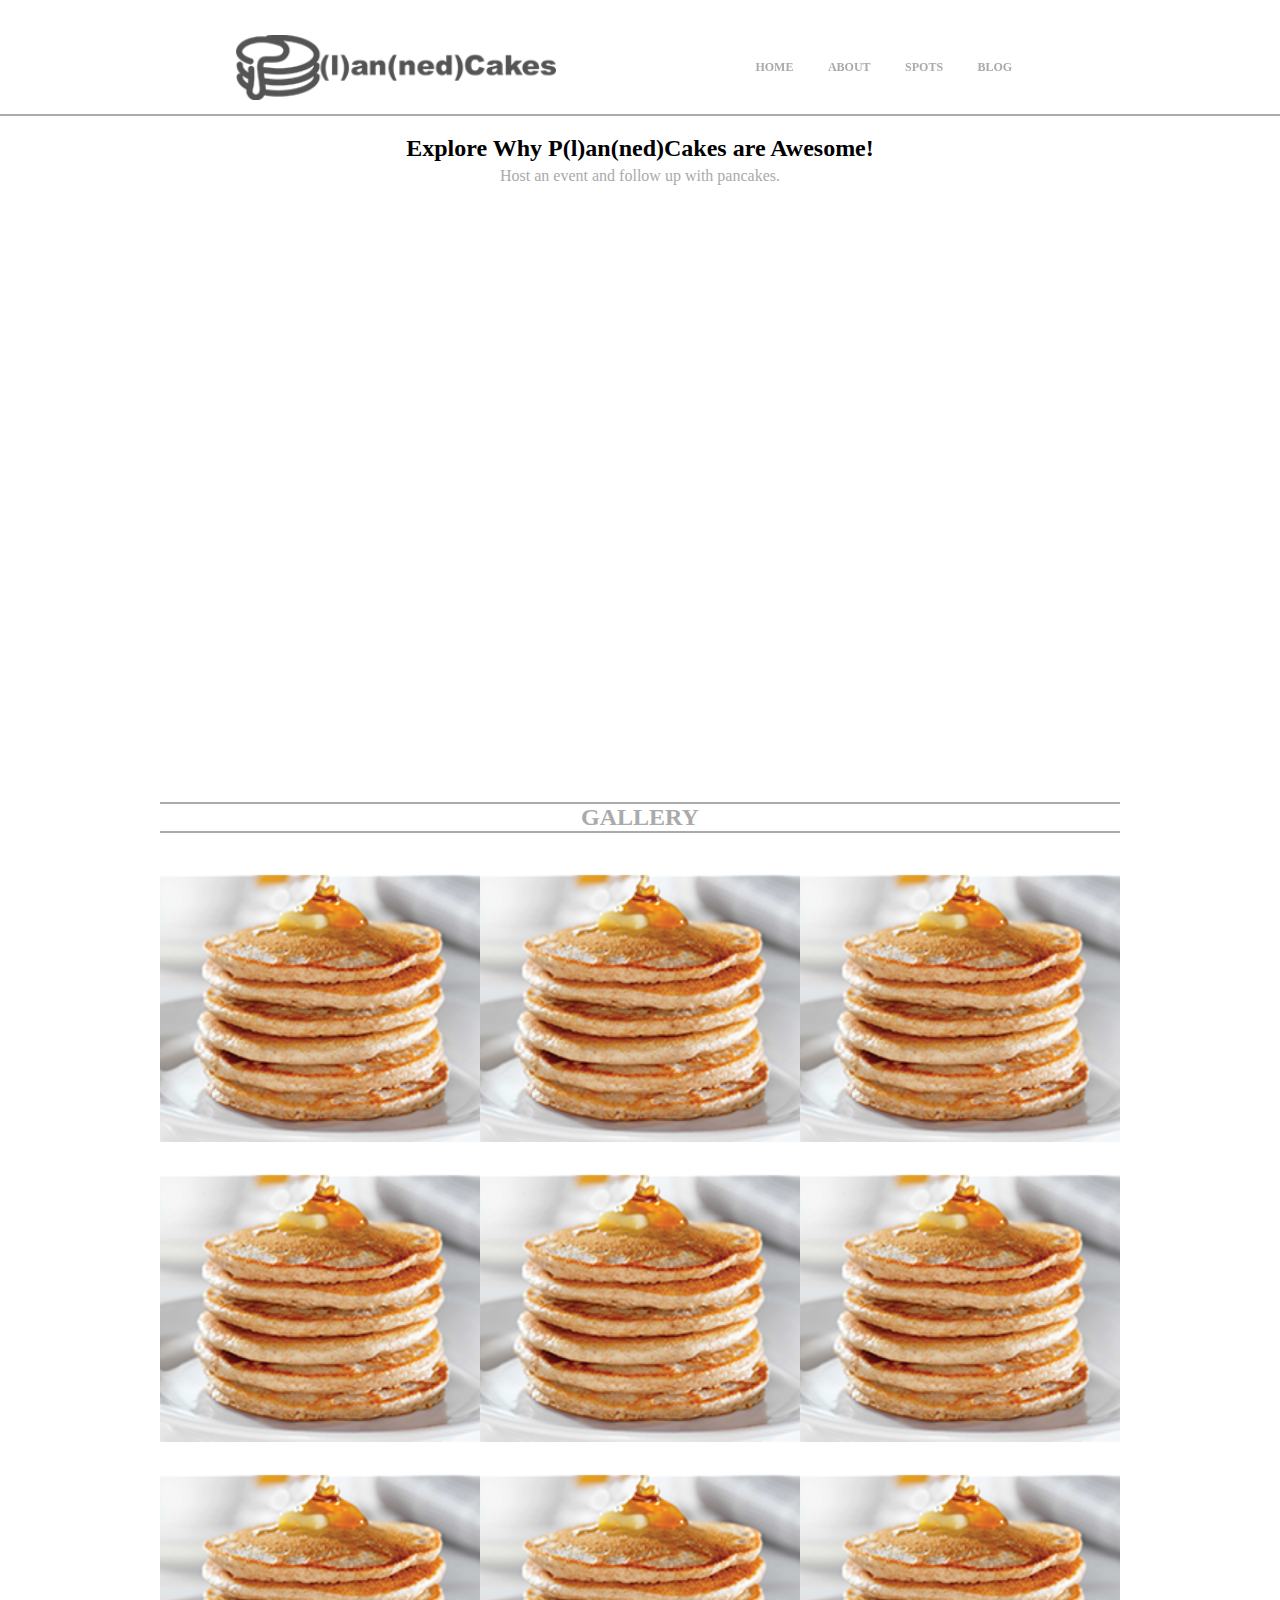
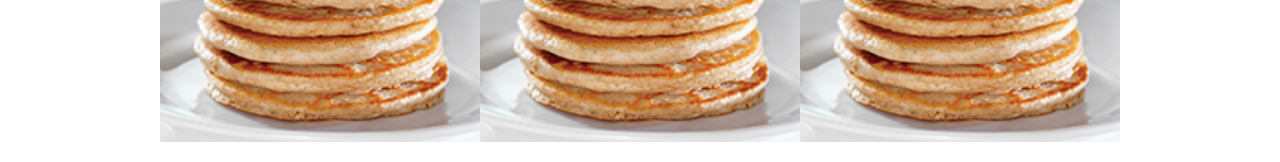
<file: index.html>
<html>
<head>

	<title></title>
	<meta charset="UTF-8">
	<meta name="viewport" content="width=device-width, initial-scale=1, maximum-scale=1, user-scalable=0">
	<link rel="stylesheet" href="./css/main.css">
	<link rel="stylesheet" href="./css/grid.css">
	<link rel="stylesheet" href="./css/normalize.css">
	<link rel="stylesheet" href="./css/mediareset.css">
	<script src="http://code.jquery.com/jquery-1.11.0.min.js"></script>
	<script type="text/javascript" src="js/script.js"></script>
</head>
<body>
<!--Start Navigation-->
	<ul class="mobilnav">
		<li>
			<form>
				<input type="text" name="Search" class="searchform" placeholder="Search" value="">
			</form>
		</li>
		<li><a href="./index.html">Home</a></li>
		<li><a href="./about/index.html">P(l)an(ned)Cakes</a></li>
		<li><a href="./about/index.html">History</a></li>
		<li><a href="./spots/index.html">Spots</a></li>
		<li><a href="./blog/index.html">Blog</a></li>
	</ul>

	<div class="wrap">
		<div class="fixedheader">
			<div class="section group">
				<div class="col span_6_of_12">
					<a href="#" class="navlogo">Clickable Link</a>
					<a class="mobilicon">&#9776;</a>
				</div>
				<div class="nav col span_6_of_12 col span_6_of_12">
					<ul>
						<li><a href="./index.html">Home</a></li>
						<li><a href="./about/index.html">About</a>
							<ul>
								<li><a href="#">P(l)an(ned)Cakes</a></li>
								<li><a href="#">History</a></li>
							</ul>
						</li>
						<li><a href="./spots/index.html">Spots</a></li>
						<li><a href="./blog/index.html">Blog</a></li>
					</ul>
				</div>
			</div>
			<div class="navseparation"></div>	
		</div>
<!--End Navigation-->

		<div class="content section group">
			<div class="col span_12_of_12">
				<div class="videoheader">
					<h2>Explore Why P(l)an(ned)Cakes are Awesome!</h2>
				 	<p>Host an event and follow up with pancakes.</p>
				 </div>
				<div class="videoWrapper">
				 <iframe src="//www.youtube.com/embed/PYjrGqPHGhY" frameborder="0" allowfullscreen></iframe>
				</div>
			</div>
		</div>


		<div class="content section group">
			<div class="col span_12_of_12">
				<div class="galleryheader">
					<h2>Gallery</h2>
				</div>
			</div>
		</div>	

		<div class="gallery">
			<a name="portfolio" id="gallery">
			<div class="common leftrow1" ></div>
			<div class="common centerrow1"></div>
			<div class="common rightrow1"></div>
			<div class="common leftrow2"></div>
			<div class="common centerrow2"></div>
			<div class="common rightrow2"></div>
			<div class="common leftrow3"></div>
			<div class="common centerrow3"></div>
			<div class="common rightrow3"></div>
		</div>

		<div class="footer section group">
			<div class="col span_4_of_12"></div>
			<div class="col span_4_of_12"></div>
			<div class="col span_4_of_12"></div>
		</div>
	</div>
</body>
</html>
</file>
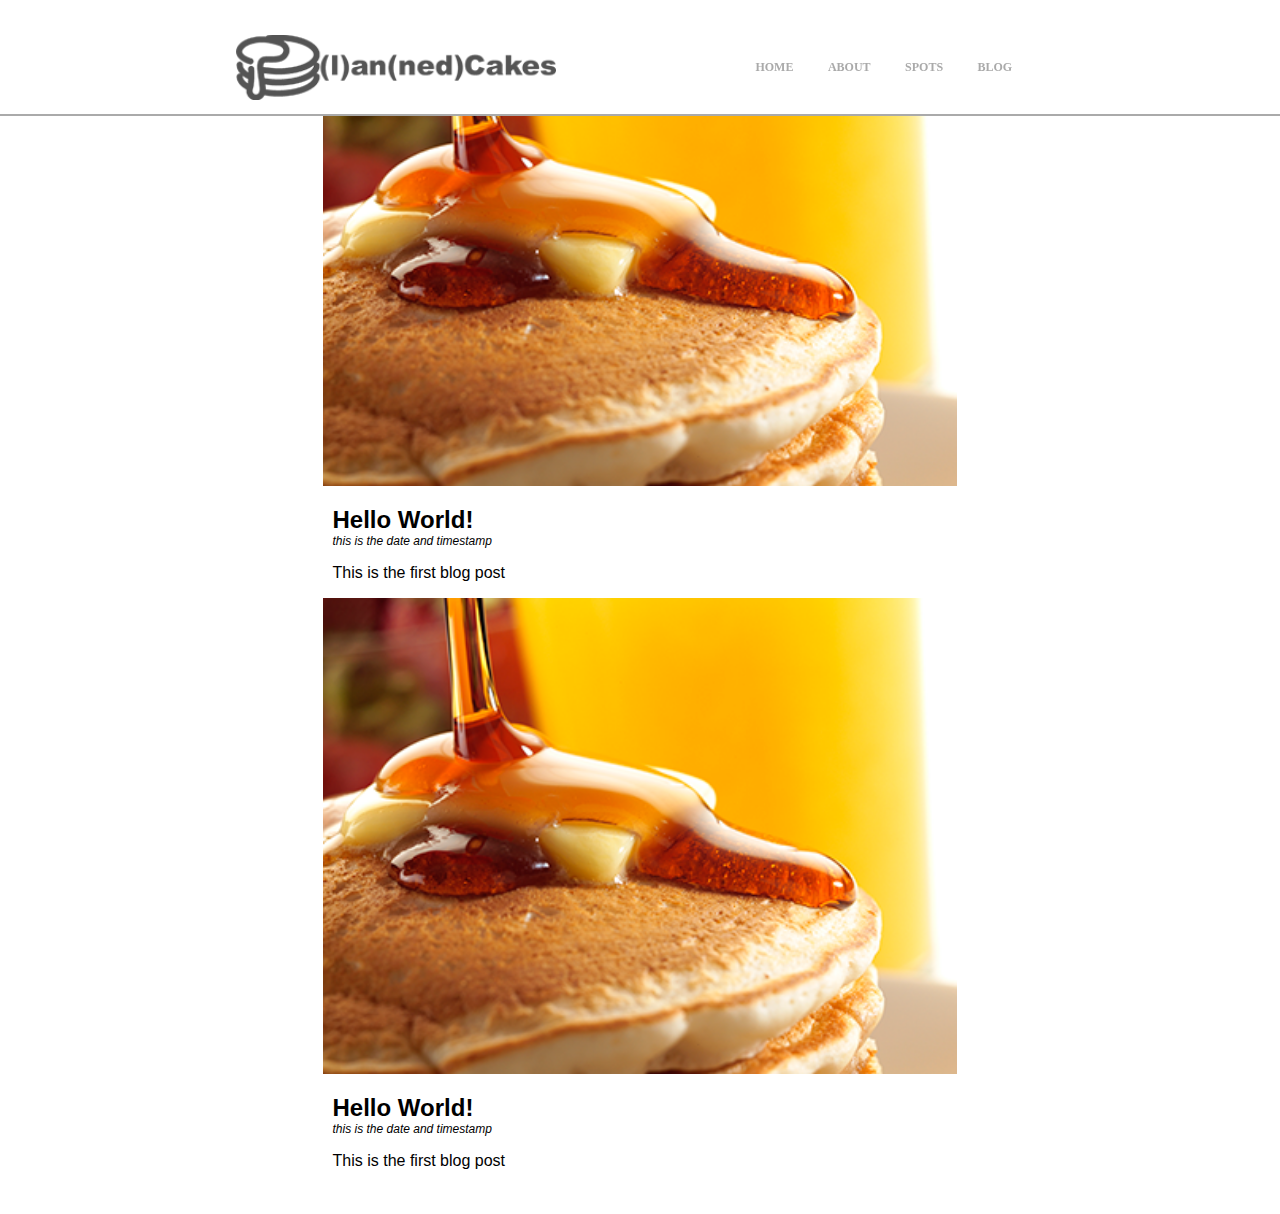
<file: blog/index.html>
<html>
<head>
	<title></title>
	<meta charset="utf-8">
	<meta name="viewport" content="width=device-width, initial-scale=1, maximum-scale=1, user-scalable=0">
	<link rel="stylesheet" href="../css/main.css">
	<link rel="stylesheet" href="../css/grid.css">
	<link rel="stylesheet" href="../css/normalize.css">
	<link rel="stylesheet" href="../css/mediareset.css">
	<script src="//code.jquery.com/jquery-1.11.0.min.js"></script>
	<script type="text/javascript" src="../js/script.js"></script>
</head>
<body>
		<!--Start Navigation-->
	<ul class="mobilnav">
		<li>
			<form>
				<input type="text" name="Search" class="searchform" placeholder="Search" value="">
			</form>
		</li>
		<li><a href="../index.html">Home</a></li>
		<li><a href="../about/index.html">P(l)an(ned)Cakes</a></li>
		<li><a href="../about/index.html">History</a></li>
		<li><a href="../spots/index.html">Spots</a></li>
		<li><a href="../blog/index.html">Blog</a></li>
	</ul>

	<div class="wrap">
		<div class="fixedheader">
			<div class="section group">
				<div class="col span_6_of_12">
					<a href="#" class="navlogo">Clickable Link</a>
					<a class="mobilicon">&#9776;</a>
				</div>
				<div class="nav col span_6_of_12 col span_6_of_12">
					<ul>
						<li><a href="../index.html">Home</a></li>
						<li><a href="../about/index.html">About</a>
							<ul>
								<li><a href="#">P(l)an(ned)Cakes</a></li>
								<li><a href="#">History</a></li>
								<li><a href="#">History</a></li>
								<li><a href="#">History</a></li>
								<li><a href="#">History</a></li>
							</ul>
						</li>
						<li><a href="../spots/index.html">Spots</a></li>
						<li><a href="../blog/index.html">Blog</a></li>
					</ul>
				</div>
			</div>
			<div class="navseparation"></div>	
		</div>
<!--End Navigation-->
	<div class="blogcontent">
		<div class="content section group">
			<div class="col span_2_of_12">
				<div class="sidebar">
					<h4>Side Bar</h4>
					<a href="#">Home</a>
					</div>	
				</div>
			<div class="blog col span_8_of_12">
				<div class="blogpost">
					<img src="../img/holder4.png" alt="">
					<h2>Hello World!</h2>
					<p class="timestamp">this is the date and timestamp</p>
					<p>This is the first blog post</p> 
				</div>
				<div class="blogpost">
					<img src="../img/holder4.png" alt="">
					<h2>Hello World!</h2>
					<p class="timestamp">this is the date and timestamp</p>
					<p>This is the first blog post</p> 
				</div>
			</div>
			<div class="col span_2_of_12">
				<div class="sidebarright">
					<h4>Side Bar</h4>
					<a href="#">Home</a>
					</div>	
				</div>
		</div>
	</div>
	


	<div class="footer section group">
		<div class="col span_4_of_12"></div>
		<div class="col span_4_of_12"></div>
		<div class="col span_4_of_12"></div>
	</div>
</body>
</html>
</file>
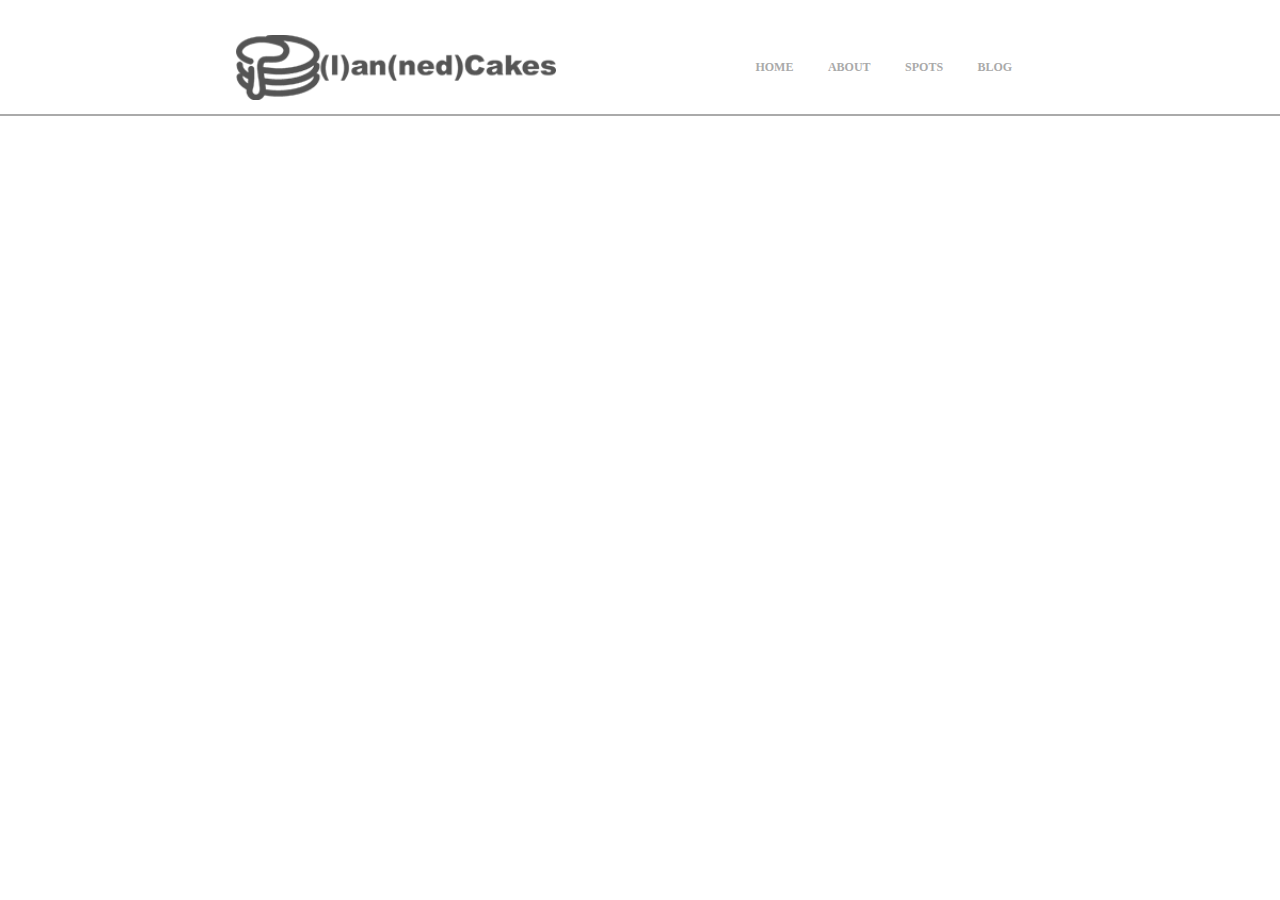
<file: pancakes/index.html>
<html>
<head>
	<title></title>
	<meta charset="utf-8">
	<meta name="viewport" content="width=device-width, initial-scale=1, maximum-scale=1, user-scalable=0">
	<link rel="stylesheet" href="../css/main.css">
	<link rel="stylesheet" href="../css/grid.css">
	<link rel="stylesheet" href="../css/normalize.css">
	<link rel="stylesheet" href="../css/mediareset.css">
	<script src="//code.jquery.com/jquery-1.11.0.min.js"></script>
	<script type="text/javascript" src="../js/script.js"></script>
</head>
<body>
		<!--Start Navigation-->
	<ul class="mobilnav">
		<li>
			<form>
				<input type="text" name="Search" class="searchform" placeholder="Search" value="">
			</form>
		</li>
		<li><a href="../index.html">Home</a></li>
		<li><a href="../about/index.html">P(l)an(ned)Cakes</a></li>
		<li><a href="../about/index.html">History</a></li>
		<li><a href="../spots/index.html">Spots</a></li>
		<li><a href="../blog/index.html">Blog</a></li>
	</ul>

	<div class="wrap">
		<div class="fixedheader">
			<div class="section group">
				<div class="col span_6_of_12">
					<a href="#" class="navlogo">Clickable Link</a>
					<a class="mobilicon">&#9776;</a>
				</div>
				<div class="nav col span_6_of_12 col span_6_of_12">
					<ul>
						<li><a href="../index.html">Home</a></li>
						<li><a href="../about/index.html">About</a>
							<ul>
								<li><a href="#">P(l)an(ned)Cakes</a></li>
								<li><a href="#">History</a></li>
								<li><a href="#">History</a></li>
								<li><a href="#">History</a></li>
								<li><a href="#">History</a></li>
							</ul>
						</li>
						<li><a href="../spots/index.html">Spots</a></li>
						<li><a href="../blog/index.html">Blog</a></li>
					</ul>
				</div>
			</div>
			<div class="navseparation"></div>	
		</div>
<!--End Navigation-->
		<div class="pancakes section group">
			<div class="col span_12_of_12">
				









			</div>
		</div>	
	<div class="footer section group">
		<div class="col span_4_of_12"></div>
		<div class="col span_4_of_12"></div>
		<div class="col span_4_of_12"></div>
	</div>
</body>
</html>
</file>
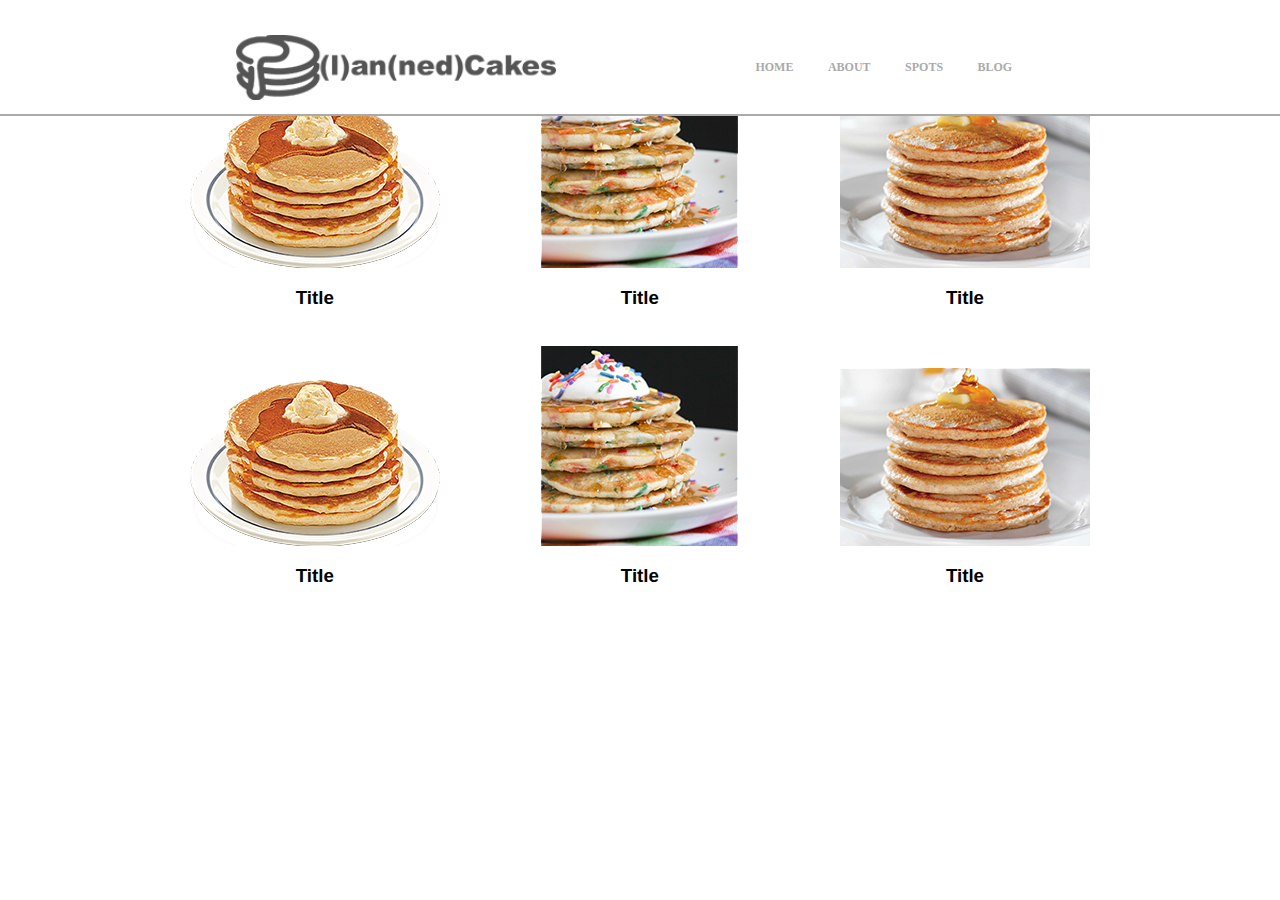
<file: spots/index.html>
<html>
<head>
	<title></title>
	<meta charset="utf-8">
	<meta name="viewport" content="width=device-width, initial-scale=1, maximum-scale=1, user-scalable=0">
	<link rel="stylesheet" href="../css/main.css">
	<link rel="stylesheet" href="../css/grid.css">
	<link rel="stylesheet" href="../css/normalize.css">
	<link rel="stylesheet" href="../css/mediareset.css">
	<script src="//code.jquery.com/jquery-1.11.0.min.js"></script>
	<script type="text/javascript" src="../js/script.js"></script>
</head>
<body>
<!--Start Navigation-->
	<ul class="mobilnav">
		<li>
			<form>
				<input type="text" name="Search" class="searchform" placeholder="Search" value="">
			</form>
		</li>
		<li><a href="../index.html">Home</a></li>
		<li><a href="../about/index.html">P(l)an(ned)Cakes</a></li>
		<li><a href="../about/index.html">History</a></li>
		<li><a href="../spots/index.html">Spots</a></li>
		<li><a href="../blog/index.html">Blog</a></li>
	</ul>

	<div class="wrap">
		<div class="fixedheader">
			<div class="section group">
				<div class="col span_6_of_12">
					<a href="#" class="navlogo">Clickable Link</a>
					<a class="mobilicon">&#9776;</a>
				</div>
				<div class="nav col span_6_of_12 col span_6_of_12">
					<ul>
						<li><a href="../index.html">Home</a></li>
						<li><a href="../about/index.html">About</a>
							<ul>
								<li><a href="#">P(l)an(ned)Cakes</a></li>
								<li><a href="#">History</a></li>
								<li><a href="#">History</a></li>
								<li><a href="#">History</a></li>
								<li><a href="#">History</a></li>
							</ul>
						</li>
						<li><a href="../spots/index.html">Spots</a></li>
						<li><a href="../blog/index.html">Blog</a></li>
					</ul>
				</div>
			</div>
			<div class="navseparation"></div>	
		</div>
<!--End Navigation-->

		<div class="content section group">
			<div class="col span_12_of_12">
				<div class="galleryheader">
					<h2>some good pancake spots</h2>
				</div>
			</div>
		</div>	
		<div class="content section group">
			<div class="spotsgallery col span_4_of_12">
				<img src="../img/holder1.png" alt="">
				<h3>Title</h3>
			</div>
			<div class="spotsgallery col span_4_of_12">
				<img src="../img/holder2.png" alt="">
				<h3>Title</h3>
			</div>
			<div class="spotsgallery col span_4_of_12">
				<img src="../img/holder3.png" alt="">
				<h3>Title</h3>
			</div>
		</div>
		<div class="content section group">
			<div class="spotsgallery col span_4_of_12">
				<img src="../img/holder1.png" alt="">
				<h3>Title</h3>
			</div>
			<div class="spotsgallery col span_4_of_12">
				<img src="../img/holder2.png" alt="">
				<h3>Title</h3>
			</div>
			<div class="spotsgallery col span_4_of_12">
				<img src="../img/holder3.png" alt="">
				<h3>Title</h3>
			</div>
		</div>
		
	


	<div class="footer section group">
		<div class="col span_4_of_12"></div>
		<div class="col span_4_of_12"></div>
		<div class="col span_4_of_12"></div>
	</div>
</body>
</html>
</file>
<file: css/main.css>
/****************************************************
						Main Styles CSS
****************************************************/
body{background-color:#fff;}
.clear {clear:both;}
.wrap {background-color: white; z-index: 1;}

/****************************************************
						Homepage
****************************************************/
	/****************************************************
							Navigation
	****************************************************/
			.fixedheader{
				z-index:1;
				position: fixed; 
				background-color: #fff; 
				width: 100%;
			}
			.navlogo{
				background-image: url(../img/logo.png);
				display: block;
				width:320px;height:65px;
				text-indent: -9999px;
				margin:auto;
				margin-top: 25px;
				background-repeat: no-repeat; 
				-webkit-background-size: cover; 
				background-position: center center;
				background-size: cover;	
			}
			.logoname{
				margin:auto;
				padding:0px;
			}
			.logoname h1{
				font-family: sans-serif;
				text-transform: uppercase;
			}
			a { color:#000;
				text-decoration: none; 
			} 
			.nav {
				margin:auto;
				padding-top:42.5px;
			} 
			li { margin: 0; 
				padding: 0; 
			}
			.mobilicon{
				font-size:25px;
				display:none;
			}
			.mobilnav{
				display:none;
			}
			.nav ul {
				width:100%;
				margin: 0 auto; 
				text-align:center;
				padding:0px;

			}
			.nav ul li { 
				display: inline-block; 
				position: relative; 
				height: 31px; 
				line-height: 30px; 
				padding: 0 5px; 
			}

			.nav ul li a { 
				display: block; 
				float: left; 
				padding: 0 10px;
				font-size:12px;
				font-family: Georgia,serif;
				font-weight:600;
				color:#aaa;
				text-transform: uppercase;
			}
			.nav ul li ul {
				z-index:999;
				position: absolute; 
				top:30px; left:0px; 
				background-color:#fff; 
				width: 200px; 
				display: none; 
				padding: 0;
			}
			.nav ul li ul li { 
				display: block; 
				float: none; 
				padding: 0 10px;
				border: 1px solid #aaa;
			}
			.nav ul li ul li:last-child { 
				border-bottom: 2px solid #aaa;
			}

			.nav ul li ul li a { 
				display: block; 
				float: none; 
				text-align:left;
				color:#aaa;
			}
			    
			.nav ul li:hover {
				background-color:#fff;
			}
			.nav ul li:hover ul {
				display: block; 
			}
			.nav ul li a:hover {
				color:#00baff; 
			}
			.navseparation{
				margin: auto;
				margin-top:5px;
				width:100%;
				border-top:2px solid #aaa;
			}

	/****************************************************
						Video Hero
	****************************************************/
			.videoheader h2{
				font-family:Georgia,serif;
				margin:auto;
				margin-top:125px;
			}
			.videoheader p {
				font-family:Georgia,serif;
				color:#aaa;
				margin:5 0 25 0;
			}
			.videoWrapper {
				position: relative;
				padding-bottom: 56.25%; /* 16:9 */
				padding-top: 25px;
				height: 0;
			}
			.videoWrapper iframe {
				position: absolute;
				top: 0;
				left: 0;
				width: 100%;
				height: 100%;
			}
	/****************************************************
						Homepage Gallery
	****************************************************/
			.galleryheader{
				text-transform: uppercase;
				padding: 0px;
				margin:8 0 auto;
				text-align:center;
				border-top:2px solid #aaa;
				border-bottom:2px solid #aaa;
			}
			.galleryheader h2{
				font-family: Georgia,serif;
				color:#aaa;
				text-transform: uppercase;
				padding: 0px;
				margin:0 auto;
				text-align:center;
			}

			.gallery
				{
					margin:auto;
				width:100%;
				max-width:960px;
				}
			.common { width:33.33%;height:300px;float:left;background-repeat: no-repeat; -webkit-background-size: cover; background-position: center center;
			background-size: cover; background-position: center center;z-index:10;}
			.common:hover{opacity: 0.5;background-color: #000;}
				.leftrow1 {background-image: url(../img/holder3.png);}
				.centerrow1 {background-image: url(../img/holder3.png);}
				.rightrow1 {background-image: url(../img/holder3.png);}
				.leftrow2 {background-image: url(../img/holder3.png);}
				.centerrow2 {background-image: url(../img/holder3.png);}
				.rightrow2 {background-image: url(../img/holder3.png);}
				.leftrow3 {background-image: url(../img/holder3.png);}
				.centerrow3 {background-image: url(../img/holder3.png);}
				.rightrow3 {background-image: url(../img/holder3.png);}

			.gallery h3
				{
				color: #fff;
				width:100%;
				text-align: center;
				margin-top:100px;
				}
			.gallery p
				{
				color: #fff;
				width:100%;
				text-align: center;
				}
			@media screen and (max-width:767px){
				.common { float: none; width: 100%; }
			}
/****************************************************
					Blog Page
****************************************************/
			.blogcontent{
				margin-top: 125px;
				margin:auto;
			}
			.blog{
				background-color: ;
				margin:0px;
			}
			.blogpost{
				text-align:left;
			}
			.blogpost img{
				margin-left:0px;
				width:100%;
			}
			.blogpost h2{
				margin-left:10px;
				margin-bottom:0px;
			}
			.blogpost p{
				margin-left:10px;
			}
			.sidebar{
				margin:0px;
				text-align:center;
			}
			.timestamp{
				font-size: 12px;
				font-style: italic;
				margin-top:0px;
			}
/****************************************************
					Spots Page
****************************************************/
.spotsgallery{
		}
</file>
<file: css/grid.css>
/*  SECTIONS  */
.section {clear: both;margin: auto; width:100%; max-width:960px;text-align:center;}
.blogpost .col {{display: block;float:left;margin: 1% 0 1% 0%;}}
/*  COLUMN SETUP  */
.col {display: block;float:left;margin: 1% 0 1% 1.6%;}
.col:first-child {margin-left: 0; }



/*  GROUPING  */
.group:before,
.group:after {content:"";display:table;}
.group:after {clear:both;}
.group {zoom:1; /* For IE 6/7 */}
                                               
					

/*  GRID OF TWELVE  */
.span_12_of_12 {width: 100%;}
.span_11_of_12 {width: 91.53%;}
.span_10_of_12 {width: 83.06%;}
.span_9_of_12 {width: 74.6%;}
.span_8_of_12 {width: 66.13%;}
.span_7_of_12 {width: 57.66%;}
.span_6_of_12 {width: 49.2%;}
.span_5_of_12 {width: 40.73%;}
.span_4_of_12 {width: 32.26%;}
.span_3_of_12 {width: 23.8%;}
.span_2_of_12 {width: 15.33%;}
.span_1_of_12 {width: 6.866%;}

@media only screen and (max-width: 652px) {
	.col {margin: 1% 0 1% 0%;}
	.fixedheader{background-color: white;width:100%;}
	.navlogo{
			background-image: url(../img/logo.png);
			display: block;
			width:300px;height:63px;
			text-indent: -9999px;
			margin:auto;
			margin-top: 7px;
			margin-left: 27px;
			background-repeat: no-repeat; 
			-webkit-background-size: cover; 
			background-position: center center;
			background-size: cover;
		}
		.gallerybox{
			width:100%;
			height:75%;
			margin: 0px;
		}
		.spotgallery{
			width:100%;
			height:75%;
			margin: 0px;
		}
		.nav{
			display:none;
		}
		
		.mobilicon{
			display:block;
			position:absolute;
			top:22.5px;
			right:35px;
		}
		.mobilicon:hover {
			cursor: pointer;
		}
		.flyout {
			position: absolute;
			right: 40%;
		}
		.navWidth {
			left:0%;
			width:60%;
		}
		.navWidth .navlogo {
			width:0%;
		}
		.navWidth .navlogo {
			background-image: url(../img/mobillogo.png);
			display: block;
			width:80px;height:63px;
			text-indent: -9999px;
			margin:auto;
			margin-top: 15px;
			margin-left: 45px
			margin-right: 50px;
			background-repeat: no-repeat; 
			-webkit-background-size: cover; 
			background-position: center center;
			background-size: cover;	
		}
		.mobilnav{
			background-color: #666;
			margin: 0;
			width: 40%;
			height:100%;
			display:block;
			padding:0px;
			position:fixed;
			top:0px;
			right:0px;
			z-index:-1;
		}
		.mobilnav li {
			padding: 17.5 0 17.5 0px;
			list-style-type: none;
			border-bottom: 2px solid #7f7f7f;	
		}
		.mobilnav li a{
			color:white;
			padding:0 0 0 10px;
		}
		.mobilnav form{
			color:white;
			padding:0 0 0 10px;
			margin:10 0 0 0px; 
		}
		
		.mobilnav input {

		    border: 1px solid #7f7f7f; 
		    -webkit-box-shadow: 
		      inset 0 0 8px  rgba(0,0,0,0.1),
		            0 0 16px rgba(0,0,0,0.1);  
		    -moz-box-shadow: 
		      inset 0 0 8px  rgba(0,0,0,0.1),
		            0 0 16px rgba(0,0,0,0.1);   
		    box-shadow: 
		      inset 0 0 8px  rgba(0,0,0,0.1),
		            0 0 16px rgba(0,0,0,0.1);
		    padding: 5px;
		    background: rgba(212,212,212,0.5);
		    margin: 0 0 10px 0;
		    text-align:center;
		    color: #000;
		}
		.mobilenav form { position: relative; }
		.mobilnav form::before{
			content: '';
			position: absolute;
			top: 30px;
			left: 20px;
		}
		.mobilnav #placeholder{
			color: #fff
		}
	}

@media only screen and (max-width: 652px) {
	.span_12_of_12 {width: 100%;}
	.span_11_of_12 {width: 32.26%;}
	.span_10_of_12 {width: 32.26%;}
	.span_9_of_12 {width: 74.6%;}
	.span_8_of_12 {width: 100%;}
	.span_7_of_12 {width: 32.26%;}
	.span_6_of_12 {width: 32.26%;}
	.span_5_of_12 {width: 32.26%;}
	.span_4_of_12 {width: 100%;}
	.span_3_of_12 {width: 32.26%;}
	.span_2_of_12 {width: 100%;}
	.span_1_of_12 {width: 32.26%;}
}

@media only screen and (max-width: 400px) {
	.section {clear: both;margin: auto; width:100%; text-align:center;}
	.col {margin: 1% 0 1% 0%;}
	.navlogo{
			background-image: url(../img/mobillogo.png);
			display: block;
			width:80px;height:63px;
			text-indent: -9999px;
			margin:auto;
			margin-top: 15px;
			margin-right: 27px;
			background-repeat: no-repeat; 
			-webkit-background-size: cover; 
			background-position: center center;
			background-size: cover;
			margin-left: 25px;
		}
	.mobilicon{
			display:block;
			position:absolute;
			top:22.5px;
			right:30px;
		}
	.flyout{
			position: absolute;
			right: 80%;
		}
	.navWidth {
			left:0%;
			width:20%;
		}
	.navWidth .mobillogo {
			width:0%;
		}	
	.navWidth .navseparation{
		margin-top:0px;	
	}
	.navWidth .navlogo {
			background-image: url(../img/mobillogo.png);
			width:0px;	
		}
	.mobilnav{
			background-color: #666;
			margin: 0;
			width: 80%;
			height:100%;
			display:block;
			padding:0px;
			position:fixed;
			top:0px;
			right:0px;
			z-index:-1;
		}
		.mobilnav.active{ z-index:1; }
	
	.spotgallery{
			width:100%;
			height:75%;
			margin: 0px;
		}
	.gallerybox{
			width:100%;
			height:45%;
			margin: 0px;
		}
	}
</file>
<file: css/mediareset.css>
/********************************************
				Media Resets
********************************************/

/*  GO 50% WIDTH AT LESS THAN 960 PIXELS */



/
</file>
